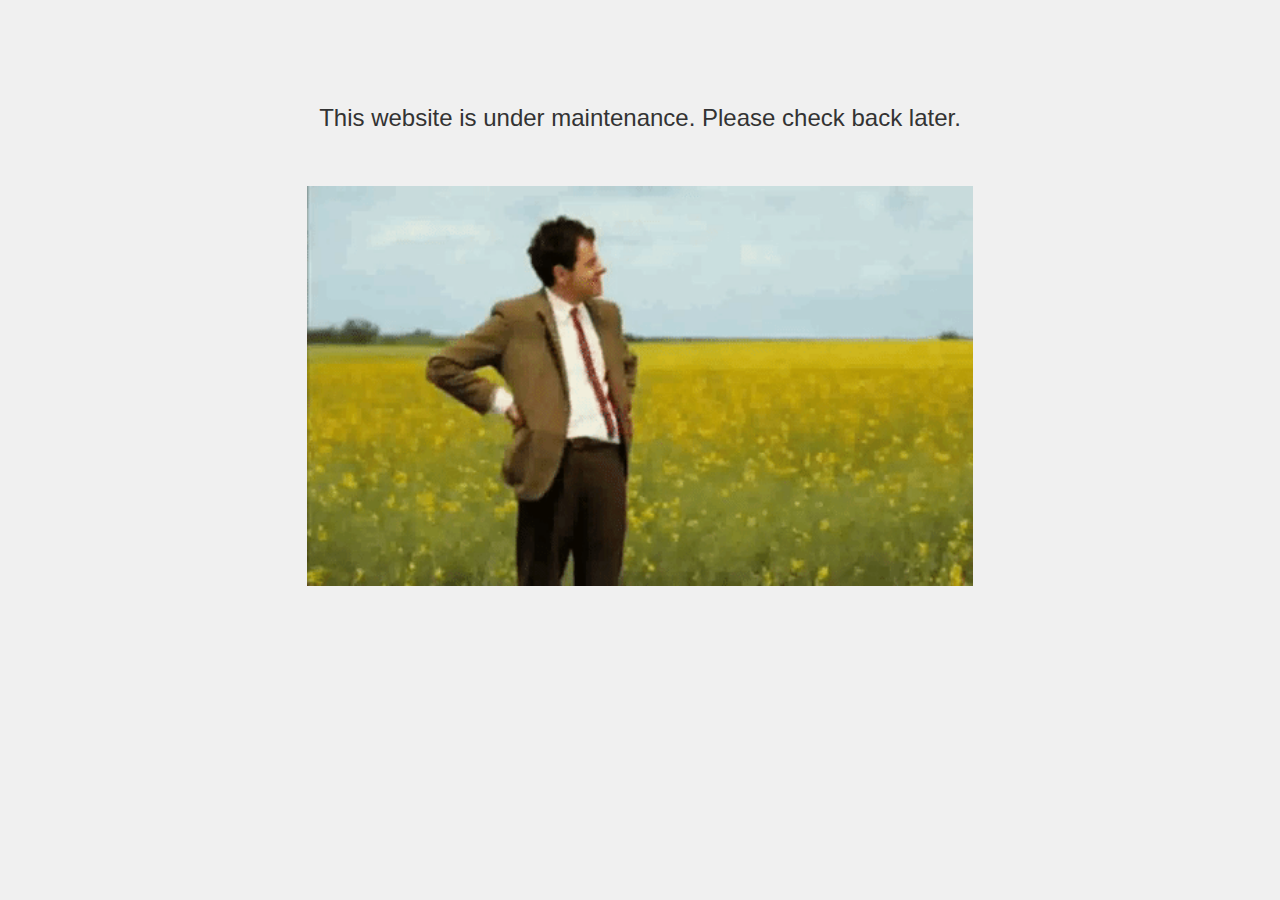
<file: index.html>
﻿<!DOCTYPE html>
<html lang="en">
<head>
    <meta charset="UTF-8">
    <meta name="viewport" content="width=device-width, initial-scale=1.0">
    <title>Under Maintenance</title>
    <link rel="stylesheet" href="css/valentine.css" />
    <style>
        body {
            font-family: Arial, sans-serif;
            background-color: #f0f0f0;
            text-align: center;
            padding: 50px;
        }
        .message {
            font-size: 24px;
            color: #333;
        }
        .maintenance-image {
            margin-top: 20px; /* Adjust as needed */
        }
    </style>
</head>
<body>
    <div class="message">
        <p>This website is under maintenance. Please check back later.</p>
    </div>
    <img src="wait.gif" alt="Under Maintenance Image" class="maintenance-image">
</body>
</html>
</file>
<file: css/valentine.css>
body {
  text-align: center;
  margin-top: 30px;
  font-family: "Courier";
  background-color: #fde1ff;
  color: #fa73e3;
}

img {
  height: 400px;
  width: auto;
  padding: 10px;
}

#valentineQuestion {
  font-size: 50px;
  margin-bottom: 10px;
}
.answerButton {
  padding: 10px 20px;
  font-size: 18px;
  cursor: pointer;
  margin: 10px;
  font-family: "courier";
  margin-bottom: 20px;
  background-color: #ffe3e1;
  color: #fa73e3;
  border-radius: 12px;
  border: 2px solid #fde1ff;
  box-shadow: 1px 1px 2px #fa73e3;
  transition: 0.3s;
}

.answerButton:hover {
  background-color: #fa73e3;
  color: #ffe3e1;
  border: 2px solid #fa73e3;
  box-shadow: 1px 1px 2px #ffe3e1;
}
</file>
